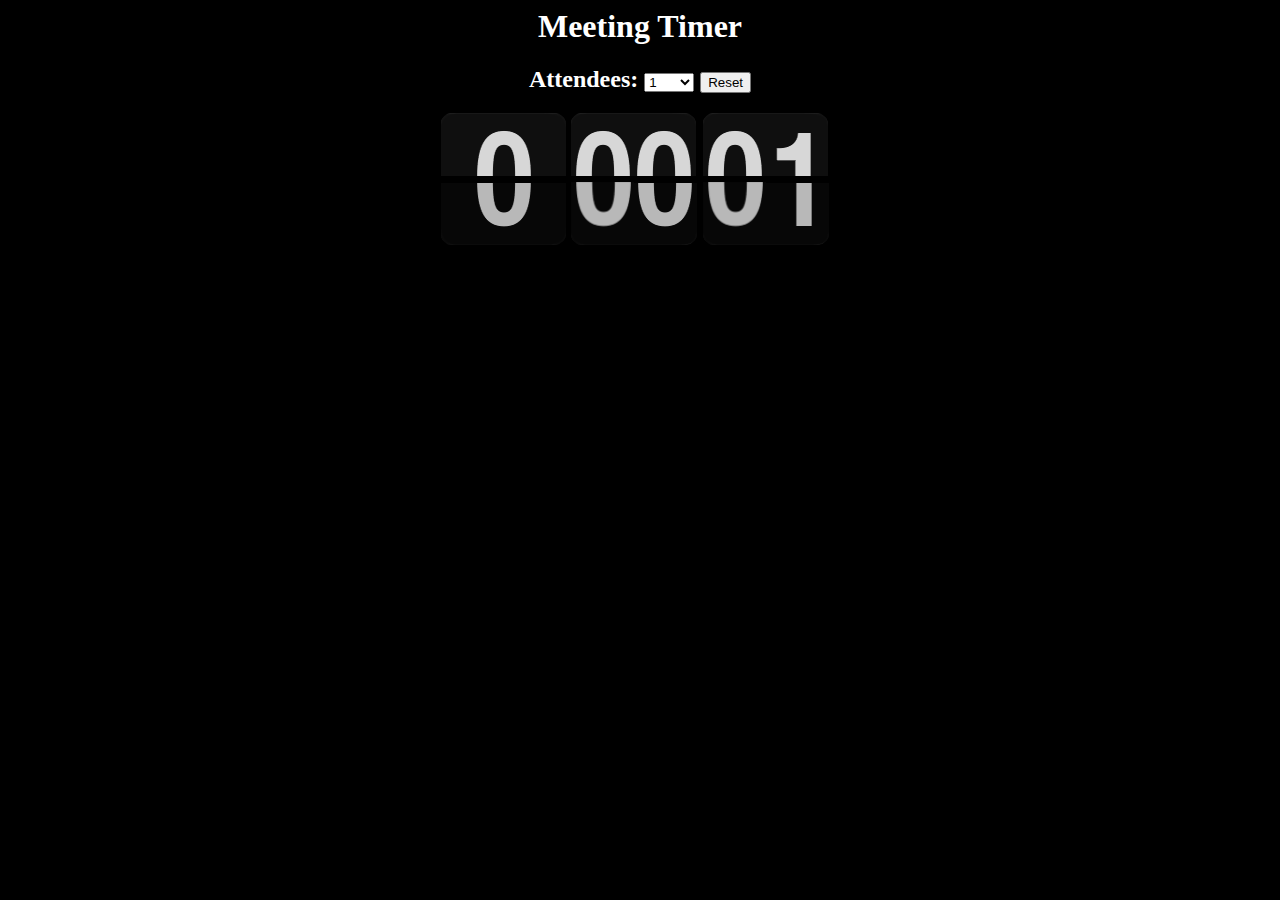
<file: index.html>
<html>
<head>
<link rel="stylesheet" type="text/css" href="style.css" />
<script src="http://ajax.googleapis.com/ajax/libs/jquery/1.7/jquery.min.js" type="text/javascript"></script>
</head>
<div class="text">
  <h1>Meeting Timer</h1>
  <h2>
    Attendees:
    <select name="numPicker" id="selectListID"> </select>
    <input type="button" id="resetButton" value="Reset" />
  </h2>
</div>
<div id="outer">
  <div id="wrapper">
	  <div id="back">
		  <div id="upperPartBack">
			  <img src="spacer.png" /><img id="hoursUpBack" src="Single/Up/0.png" />
			  <img id="minutesUpLeftBack" src="Double/Up/Left/0.png" /><img id="minutesUpRightBack" src="Double/Up/Right/0.png" />
			  <img id="secondsUpLeftBack" src="Double/Up/Left/0.png" /><img id="secondsUpRightBack" src="Double/Up/Right/0.png" />
		  </div>
		  <div id="lowerPartBack">
			  <img src="spacer.png" /><img id="hoursDownBack" src="Single/Down/0.png" />
			  <img id="minutesDownLeftBack" src="Double/Down/Left/0.png" /><img id="minutesDownRightBack" src="Double/Down/Right/0.png" />
			  <img id="secondsDownLeftBack" src="Double/Down/Left/0.png" /><img id="secondsDownRightBack" src="Double/Down/Right/0.png" />
		  </div>
	  </div>
	  <div id="front">
		  <div id="upperPart">
			  <img src="spacer.png" /><img id="hoursUp" src="Single/Up/0.png" />
			  <img id="minutesUpLeft" src="Double/Up/Left/0.png" /><img id="minutesUpRight" src="Double/Up/Right/0.png"/>
			  <img id="secondsUpLeft" src="Double/Up/Left/0.png" /><img id="secondsUpRight" src="Double/Up/Right/0.png"/>
		  </div>
		  <div id="lowerPart">
			  <img src="spacer.png" /><img id="hoursDown" src="Single/Down/0.png"/>
			  <img id="minutesDownLeft" src="Double/Down/Left/0.png"/><img id="minutesDownRight" src="Double/Down/Right/0.png" />
			  <img id="secondsDownLeft" src="Double/Down/Left/0.png"/><img id="secondsDownRight" src="Double/Down/Right/0.png"  />
		  </div>
	  </div>
  </div>
</div>
</body>
<script src="javascript.js" type="text/javascript"></script>
</html>
</file>
<file: style.css>
@charset "utf-8";
/* Animated Flip Down Clock Style */

body{
	background:#000;
}
select {
    width: 50px;
    }
.text {
  color: white;
  margin-left: auto;
  margin-right: auto;
  width: 300px;
  text-align: center;
}
#outer{
  margin-left: auto;
  margin-right: auto;
  width: 400px;
  height: 200px;
}

#wrapper{
  margin-left: auto;
  margin-right: auto;
	position:absolute;
}

#front{
	position:absolute;
	top:0px;
}

#upperHalf, #upperHalfBack{
	vertical-align:bottom;
}

#lowerHalf, #lowerHalfBack{
	vertical-align:top;
}

#upperHalf img{
	position:relative;
	height:64px;
	vertical-align:bottom;
	visibility:visible;
}

#lowerHalf img{
	position:relative;
	height:64px;
	vertical-align:top;
	visibility:visible;
}

	
#lowerHalfBack img{
	position:relative;
	vertical-align:top;
}

#upperHalfBack img{
	position:relative;
	vertical-align:bottom;
}

#hoursUp, #hoursDown, #hoursUpBack, #hoursDownBack{
	width:125px;
}

#minutesUpLeft, #minutesUpRight, #minutesDownLeft, #minutesDownRight,
#minutesUpLeftBack, #minutesUpRightBack, #minutesDownLeftBack, #minutesDownRightBack,
#secondsUpLeft, #secondsUpRight, #secondsDownLeft, #secondsDownRight,
#secondsUpLeftBack, #secondsUpRightBack, #secondsDownLeftBack, #secondsDownRightBack{
	width:64px;
}
</file>
